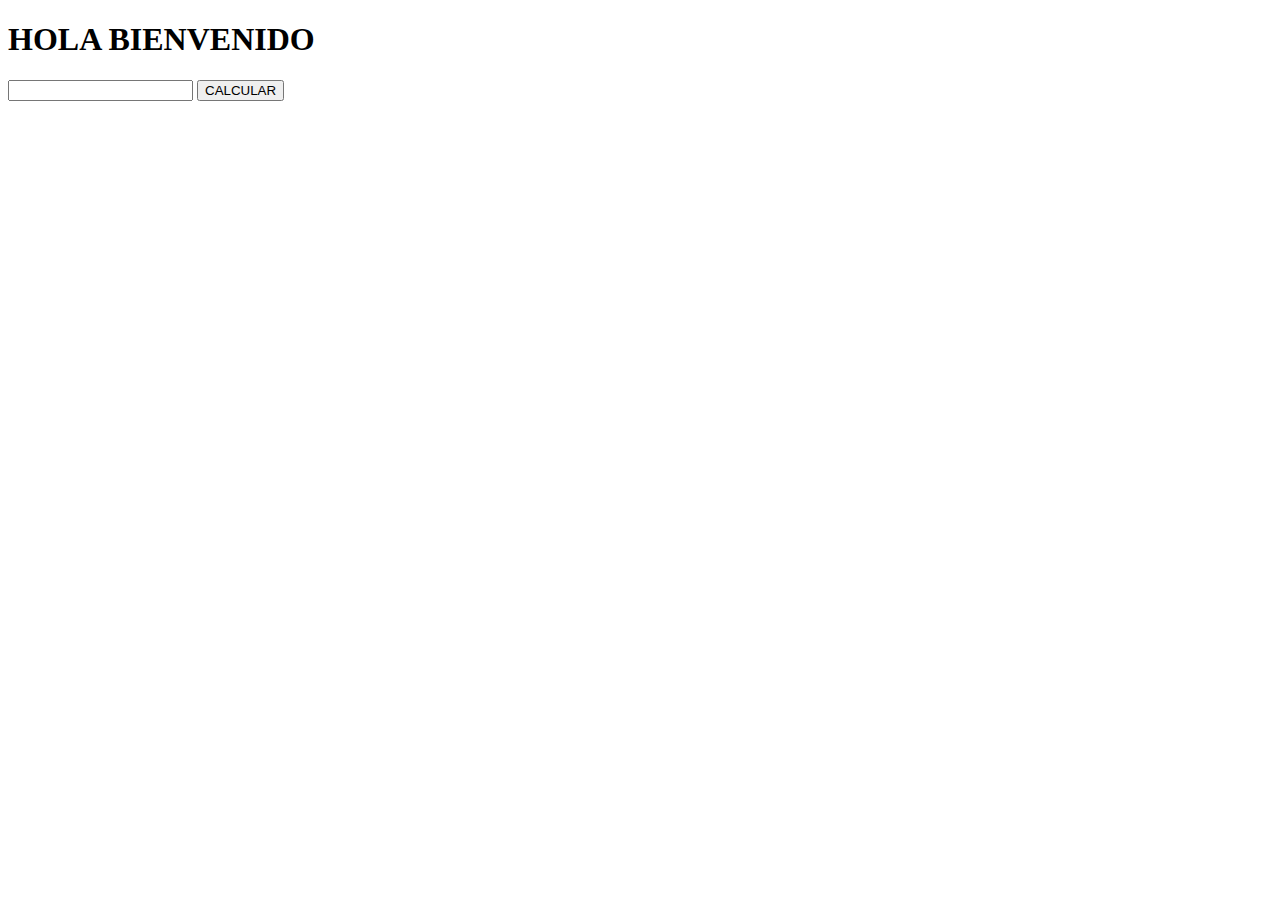
<file: ejercicio.html>
<!DOCTYPE html>
<html lang="en">
<head>
    <meta charset="UTF-8">
    <meta http-equiv="X-UA-Compatible" content="IE=edge">
    <meta name="viewport" content="width=device-width, initial-scale=1.0">
    <title>Document</title>
</head>
<body onload="cargarpagina()">

    <h1>HOLA BIENVENIDO</h1>

    <input type="text" id="nombre">
    <button onclick="calcular()">CALCULAR</button>
    
    <script src="js/jquery-3.6.1.min.js"></script>
    <script src="js/myjs.js"></script>
    
</body>
</html>
</file>
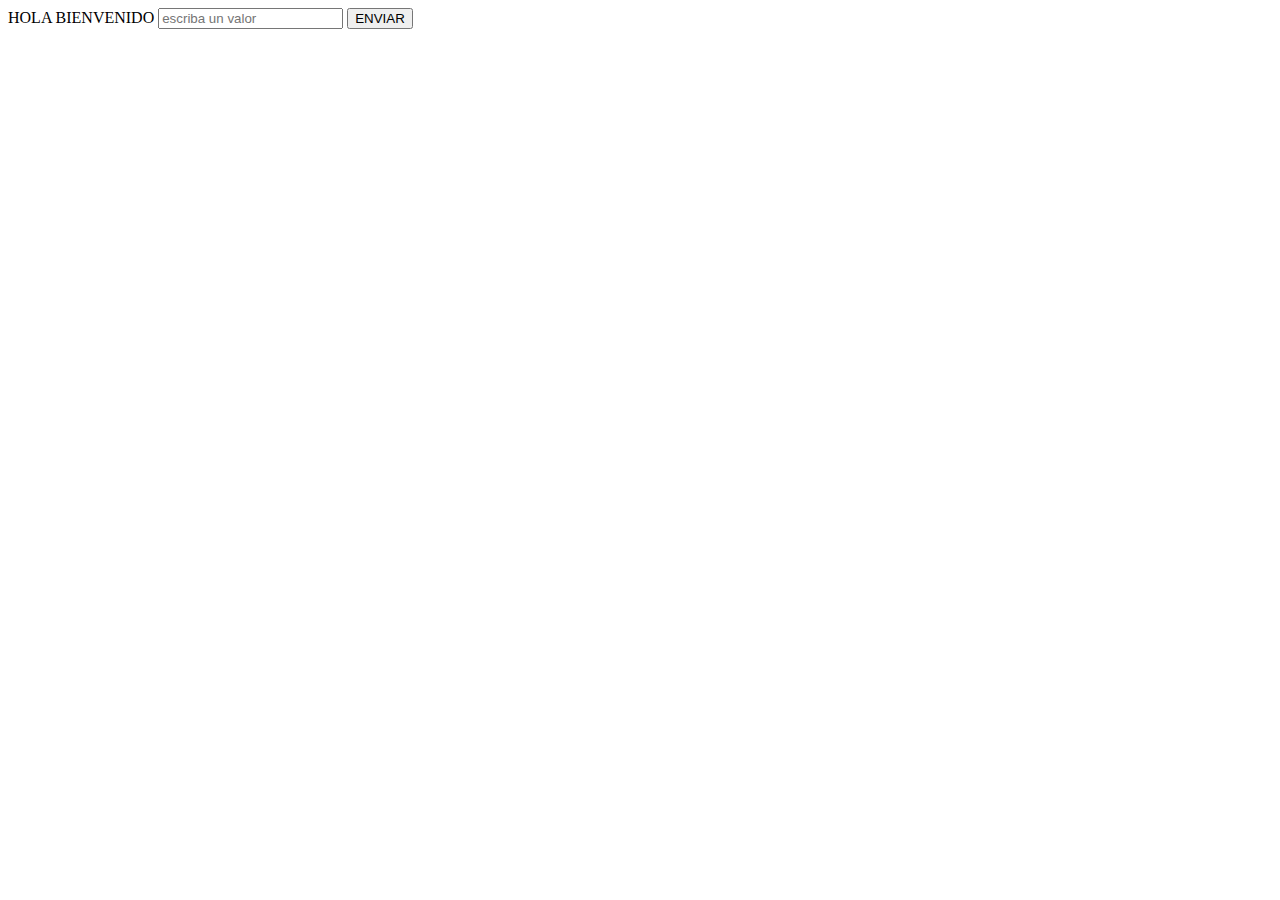
<file: html/clasejs.html>
<!DOCTYPE html>
<html lang="en">
<head>
    <meta charset="UTF-8">
    <meta http-equiv="X-UA-Compatible" content="IE=edge">
    <meta name="viewport" content="width=device-width, initial-scale=1.0">
    <title>Document</title>
</head>
<body>
    
    HOLA BIENVENIDO 
    <input type="text" id="valor" placeholder="escriba un valor">
    <button id="btn_enviar" onclick="calcular()">ENVIAR</button>
    <h1 id="titulo"></h1>
    <script>
        //variables
        const nameuno = "cualquier cosa";
        var name_dos = "cualquier cosa";
        let nameTres = "cualquier cosa";

        //tipos de datos

        let num_a = 5;
        let num_b = 10.2;
        let boolean = false;
        let stringvar = "hola soy un string";
        let arraynum = [1,2,3,4,5,"6","7","9"];
        let dias_semana = ["Lunes","Martes","Miercoles","Jueves","Viernes","Sabado","Domingo"];
        let users = [
            {name:"Wilder",last_name:"Duarte",age:31},
            {name:"Andres",last_name:"Neira",age:31},
            {name:"Angie",last_name:"Martinez",age:31}
        ]

        //operadores matematicos

        let suma = num_a + num_b;
        let resta = num_b - num_a;
        let multi = num_a * num_b;
        let divi = num_b / num_a;
        let module = num_b % num_a;
        let expo = num_a ^ num_b;
        resta = Math.round(resta);
        console.log("Suma: " + suma + "\nResta: " + resta + "\nMultiplicacion: " + multi);
        let concatenar = "Suma: ".concat(suma);
        console.log(concatenar);

        //operadores de comparacion < / > / <> / >= /
        //operadores logicos: Ternario ? / and && / or 
        var elvisLives = Math.PI > 4 ? "si" : "no";
        console.log(elvisLives); 
        let operador = true;
        console.log(!operador);

        //estructura 
        let cantarray = arraynum.length;
        if(cantarray > 7){
            console.log(cantarray);
            console.log(cantarray[7]);
            console.log(dias_semana[2]);
            console.log(dias_semana);
            console.log(users[0].name);
        }
        for(let i=0; i<dias_semana.length;i++){
            console.log(dias_semana[i]);
        }
        let i=0;
        while(i<users.length){
            console.log(users[i].name);
            i++;

        }
        function calcular(){
            let namevar = document.getElementById("valor").value;
            namevar = namevar.toUpperCase();
            document.getElementById("titulo").innerText = namevar;
        }
        document.getElementById("btn_enviar").addEventListener("click", function(){
            document.getElementById("titulo").style.color = "red";
            document.getElementById("titulo").style.backgroundColor = "aqua";
        })

    </script>

</body>
</html>
</file>
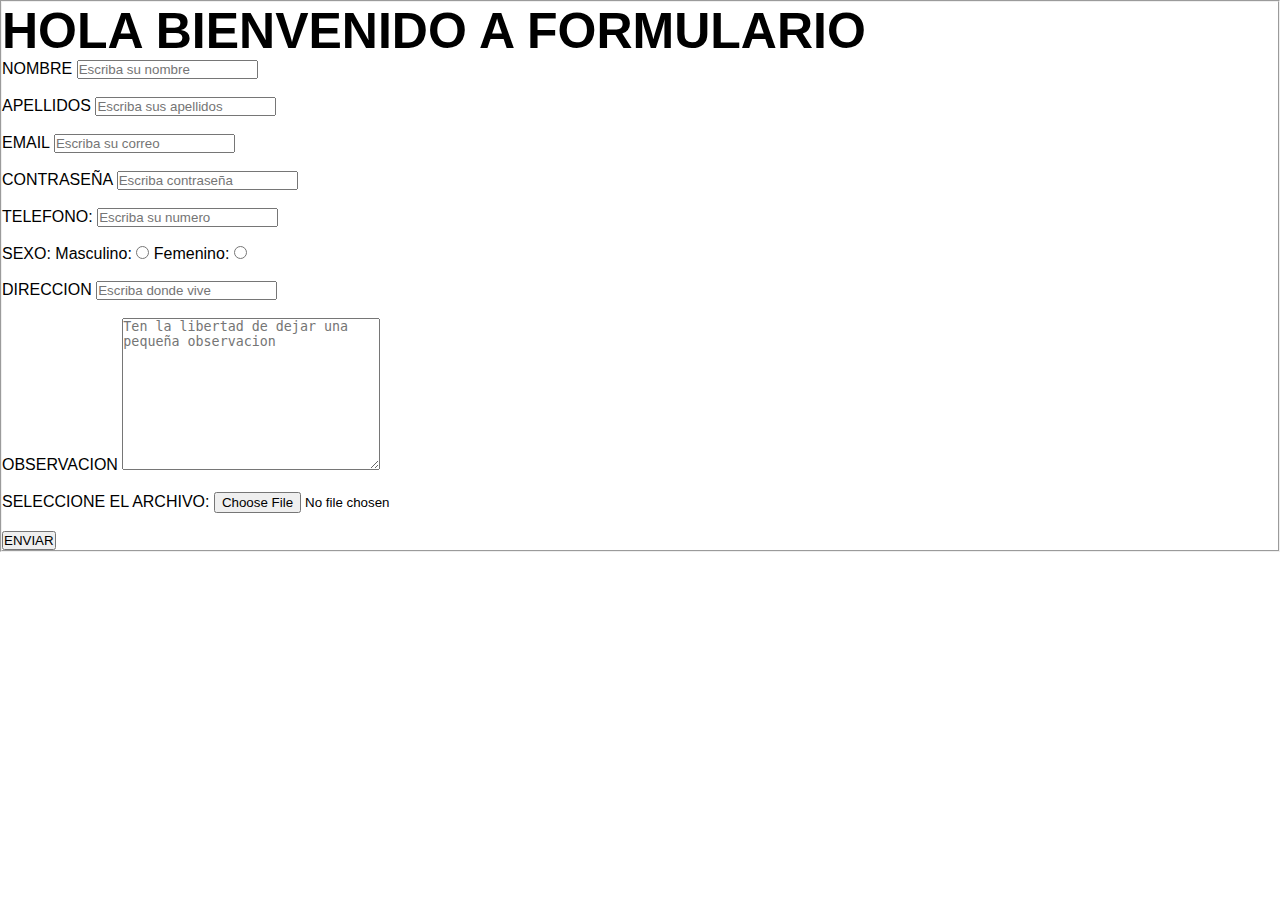
<file: html/form.html>
<!DOCTYPE html>
<html lang="en">
<head>
    <meta charset="UTF-8">
    <meta http-equiv="X-UA-Compatible" content="IE=edge">
    <meta name="viewport" content="width=device-width, initial-scale=1.0">
    <link rel="stylesheet" href="../css/style.css">
    <title>formulario</title>
</head>
<body id="fondo">
    

    <fieldset id="formulario">
        <form action="">
            <h1>HOLA BIENVENIDO A FORMULARIO</h1>
            <label for="nombre">NOMBRE</label>
            <input type="text" placeholder="Escriba su nombre" name="nombre" id="name" class="inputs" value="" readonly>
            <br>
            <br>
            <label for="apellidos">APELLIDOS</label>
            <input type="text" placeholder="Escriba sus apellidos" name="apellidos" id="apellidos" class="inputs" readonly>
            <br>
            <br>
            <label for="email">EMAIL</label>
            <input type="email" placeholder="Escriba su correo" id="email" value="" class="inputs" autocomplete="on">
            <br>
            <br>
            <label for="password">CONTRASEÑA</label>
            <input type="password" placeholder="Escriba contraseña" id="password" class="inputs" value="">
            <br>
            <br>
            <label for="Telefono">TELEFONO: </label>
            <input type="tel" placeholder="Escriba su numero" name="telefono" id="telefono" class="inputs" maxlength="10" minlength="10">
            <br>
            <br>
            <label for="Sexo">SEXO: </label>
            Masculino: <input type="radio" name="sexo" value="M" id="Hombre">
            Femenino: <input type="radio" name="sexo" value="F" id="Mujer">
            <br>
            <br>
            <label for="">DIRECCION</label>
            <input type="text" placeholder="Escriba donde vive" class="inputs">
            <br>
            <br>
            <label for="">OBSERVACION</label>
            <textarea name="" id="" cols="30" rows="10" placeholder="Ten la libertad de dejar una pequeña observacion"></textarea>
            <br>
            <br>
            <label for="Archivo">SELECCIONE EL ARCHIVO: </label>
            <input type="file" class="inputs">
            <br>
            <br>
            <button>ENVIAR</button></form>
    </fieldset>

</body>
</html>
</file>
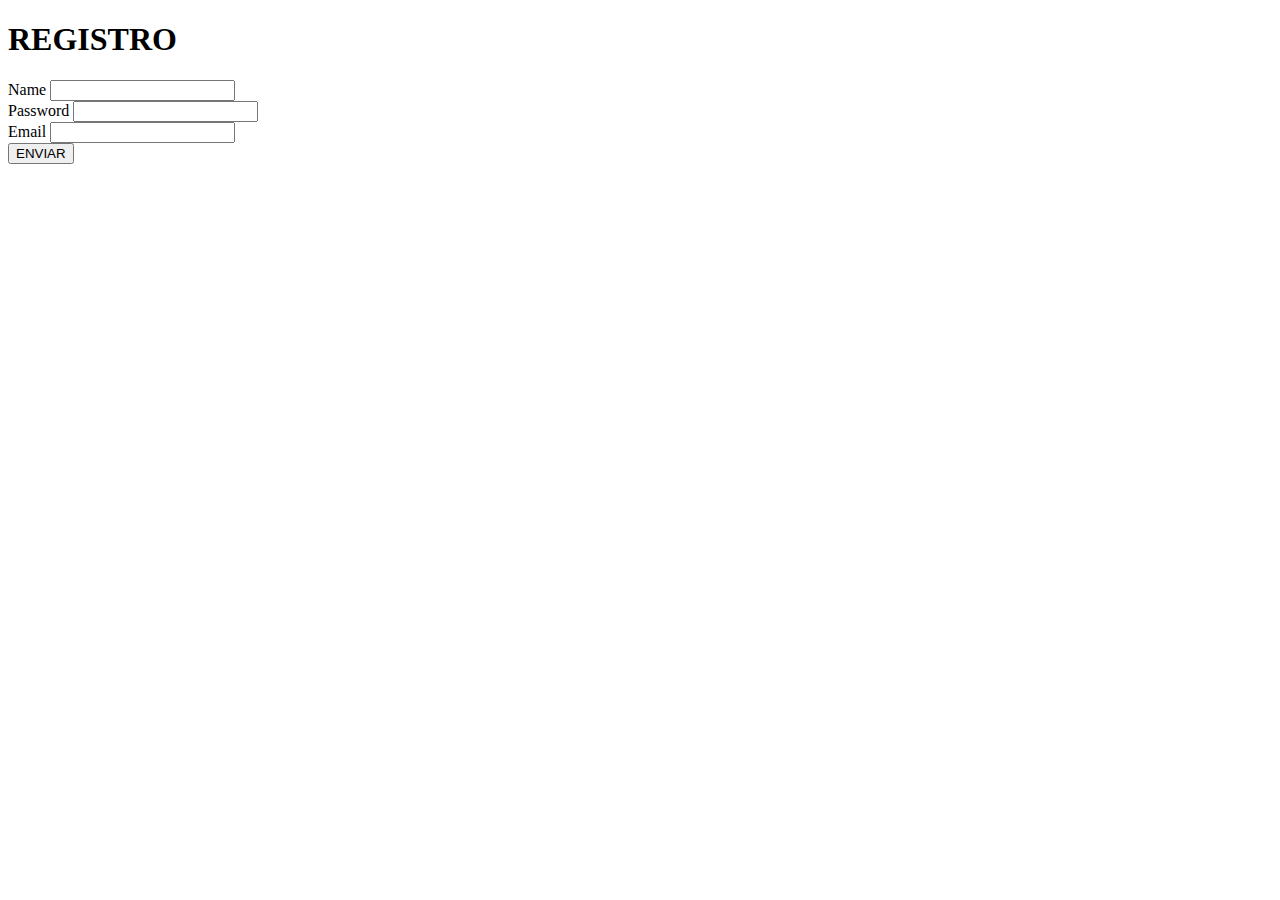
<file: html/formjs.html>
<!DOCTYPE html>
<html lang="en">
<head>
    <meta charset="UTF-8">
    <meta http-equiv="X-UA-Compatible" content="IE=edge">
    <meta name="viewport" content="width=device-width, initial-scale=1.0">
    <title>Document</title>
</head>
<body>
    <form action="" id="form">
        <h1>REGISTRO</h1>
        <div class="grupo">
            <label for="">Name</label>
            <input type="text" id="name">
        </div>
         <div class="grupo">
            <label for="">Password</label>
            <input type="password" id="password">
        </div>
         <div class="grupo">
            <label for="">Email</label>
            <input type="email" id="email">
        </div>
        <button type="submit">ENVIAR</button>
        <p id="espacioinfo"></p>

    </form>
    <script>
        const form = document.getElementById("form");
        const name = document.getElementById("name");
        const password = document.getElementById("password");
        const email = document.getElementById("email");
        const espacioinfo = document.getElementById("espacioinfo");
        form.addEventListener("submit", evento=>{
            evento.preventDefault();
            let val_email = /^\w+([\.-]?\w+)*@\w+([\.-]?\w+)*(\.\w{2,3})+$/;
            let info = "";
            let validar = false;
            if(name.value.length < 3){
                info += "Nombre demasiado corto<br>";
                validar = true;
            }
            if(password.value.length < 8){
                info += "Password demasiado corto<br>";
                validar = true;
            }
            if(!val_email.test(email.value)){
                info += "Email invalido<br>";
                validar = true;
            }
            if(validar){
                espacioinfo.innerHTML = info;
                espacioinfo.style.color = "red";
            }
            else{
                espacioinfo.innerText = "Enviado con exito";
                espacioinfo.style.color = "green";
            }
        });
    </script>
</body>
</html>
</file>
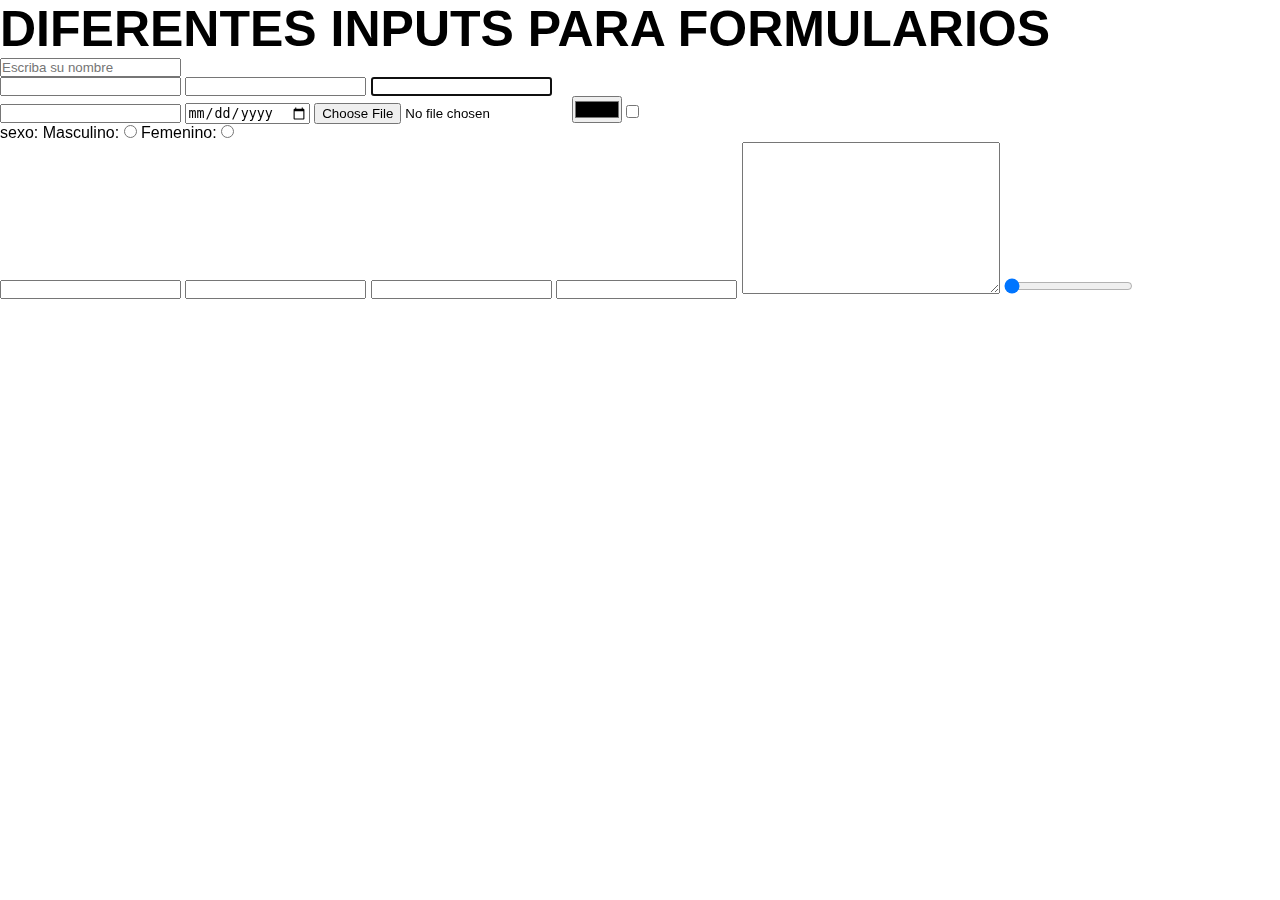
<file: html/newform.html>
<!DOCTYPE html>
<html lang="en">
<head>
    <meta charset="UTF-8">
    <meta http-equiv="X-UA-Compatible" content="IE=edge">
    <meta name="viewport" content="width=device-width, initial-scale=1.0">
    <link rel="stylesheet" href="../css/style.css">
    <title>INPUTS DE HTML</title>
</head>
<body>
    <h1>DIFERENTES INPUTS PARA FORMULARIOS</h1>

    <input type="text" placeholder="Escriba su nombre" id="nombrepersona" class="tipoinputs">
    <br>
    <input type="text" autocomplete="off">
    <input type="text" autocomplete="on">
    <input type="text" autofocus>
    <br>
    <input type="password" class="tipoinputs">
    <input type="date" class="tipoinputs">
    <input type="file">
    <input type="color">
    <input type="checkbox">
    <br>
    <label for="sexo">sexo: </label>
    Masculino: <input type="radio" name="sexo" id="mas" value="H">
    Femenino: <input type="radio" name="sexo" id="fem" value="M">
    <br>
    <input type="email">
    <input type="tel" maxlength="10" minlength="10">
    <input type="number">
    <input type="search">
    <textarea name="" id="" cols="30" rows="10"></textarea>
    <input type="range" min="0" max="5" step="1" value="0">

</body>
</html>
</file>
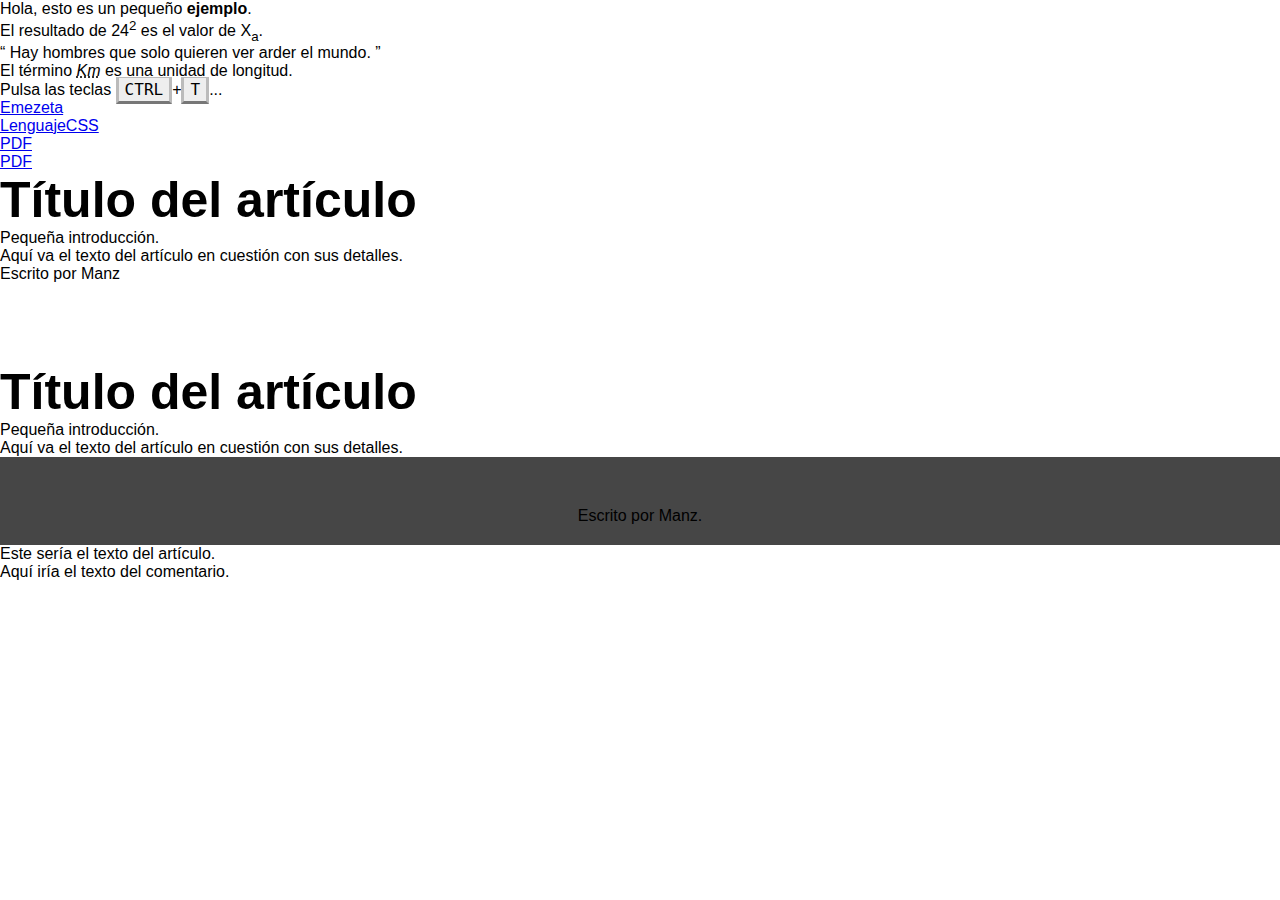
<file: html/semantica.html>
<!DOCTYPE html>
<html lang="en">
<head>
    <meta charset="UTF-8">
    <meta http-equiv="X-UA-Compatible" content="IE=edge">
    <meta name="viewport" content="width=device-width, initial-scale=1.0">
    <link rel="stylesheet" href="../css/style.css">
    <title>Semantica</title>
</head>
<body>
    <p>Hola, esto es un pequeño <strong>ejemplo</strong>.</p>

    <p>El resultado de 24<sup>2</sup> es el valor de X<sub>a</sub>.</p>

    <p>
        <q cite="http://www.imdb.com/title/tt0468569/">
          Hay hombres que solo quieren ver arder el mundo.
        </q>
      </p>

      <p>
        El término <dfn><abbr title="Kilómetro">Km</abrr></dfn> es una unidad de longitud.
      </p>

      <p>Pulsa las teclas <kbd>CTRL</kbd>+<kbd>T</kbd>...</p>

     <style>
     kbd {
       font-family: "Victor Mono", monospace;
       padding: 2px 6px;
       background: #eee;
       border: 3px solid #bbb;
       border-top-width: 1px;
       border-bottom: 3px solid #777;
      }
     </style>

<ul>
    <li><a rel="author" href="http://www.emezeta.com/">Emezeta</a></li>
    <li><a href="http://lenguajecss.com/" target="_blank">LenguajeCSS</a></li>
    <li><a href="http://pagina.com/documento.pdf" download="A-38.pdf">PDF</a></li>
    <li><a href="http://pagina.com/documento-en.pdf" hreflang="en">PDF</a></li>
  </ul>

  <div class="articulo">
    <h1>Título del artículo</h1>
    <p class="intro">Pequeña introducción.</p>
    <p class="contenido">Aquí va el texto del artículo en cuestión con sus detalles.</p>
    <p class="pie">Escrito por Manz</p>
  </div>

  <article>
    <header>
      <h1>Título del artículo</h1>
      <p class="intro">Pequeña introducción.</p>
    </header>
    <p class="contenido">Aquí va el texto del artículo en cuestión con sus detalles.</p>
    <footer>
      <p>Escrito por Manz.</p>
    </footer>
  </article>

  <article class="post">
    <p>Este sería el texto del artículo.</p>
    <article class="comentario">
      <p>Aquí iría el texto del comentario.</p>
    </article>
  </article>


</body>
</html>
</file>
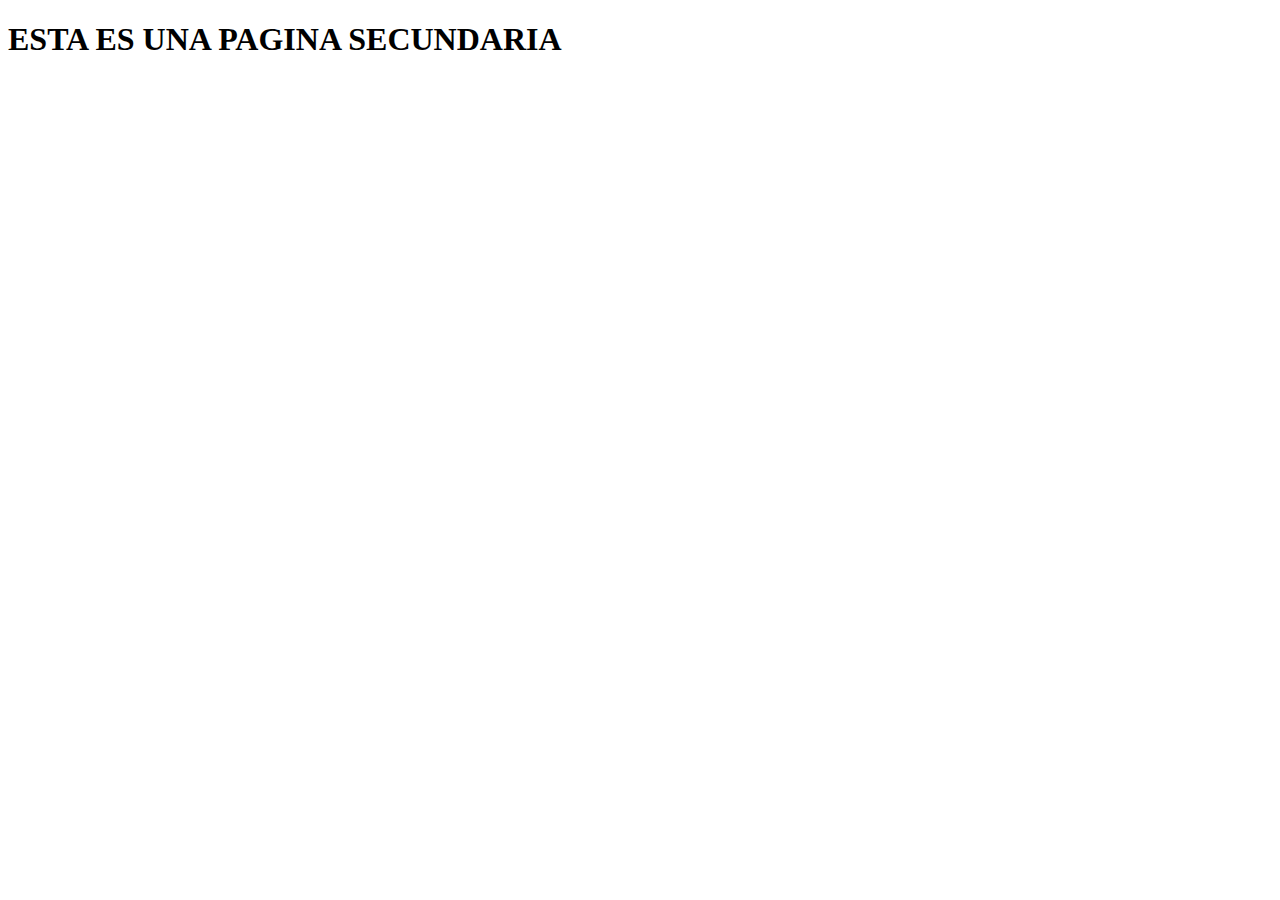
<file: html/subpagina.html>
<!DOCTYPE html>
<html lang="en">
<head>
    <meta charset="UTF-8">
    <meta http-equiv="X-UA-Compatible" content="IE=edge">
    <meta name="viewport" content="width=device-width, initial-scale=1.0">
    <title>Document</title>
</head>
<body>
    <h1>ESTA ES UNA PAGINA SECUNDARIA</h1>
</body>
</html>
</file>
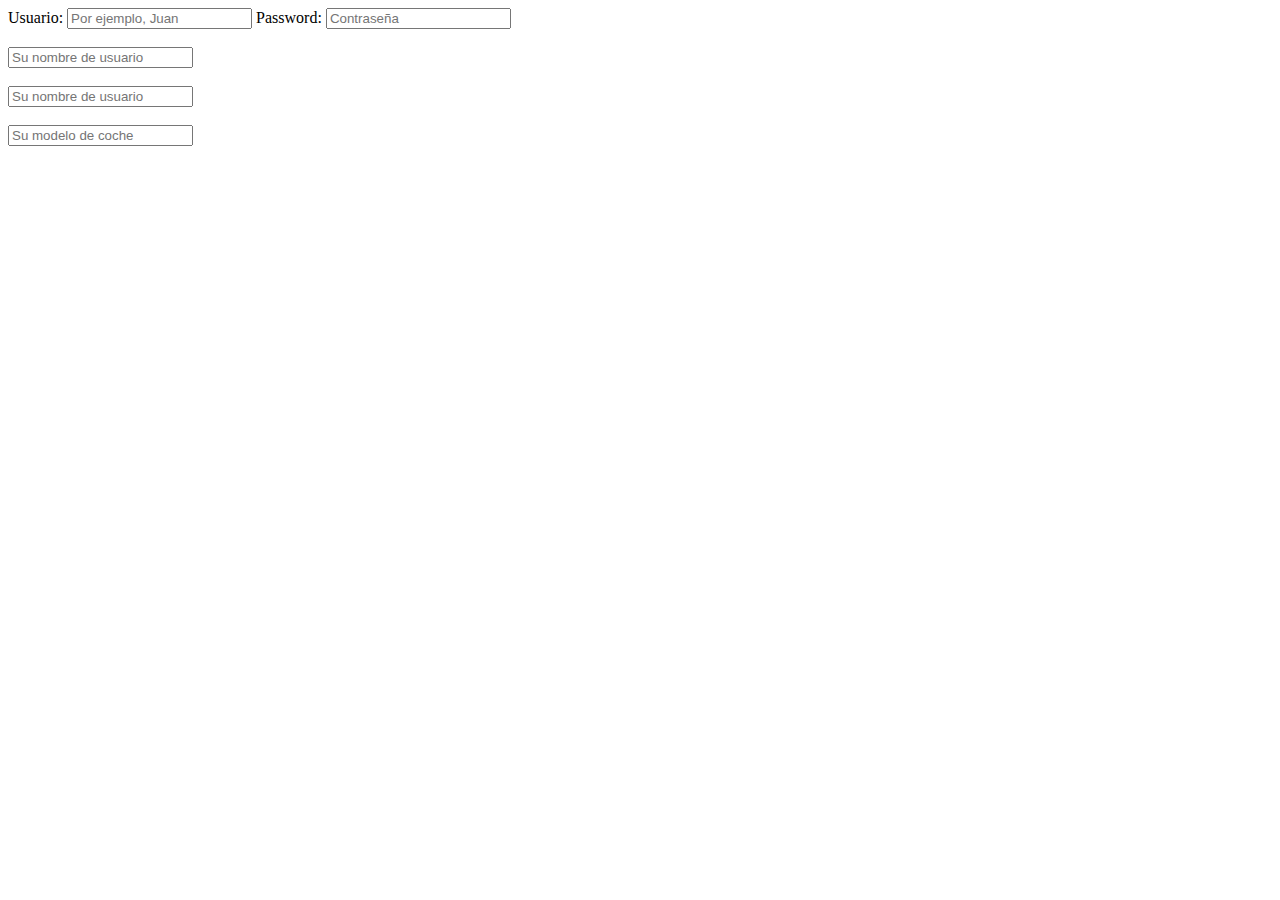
<file: html/validaciones.html>
<!DOCTYPE html>
<html lang="en">
<head>
    <meta charset="UTF-8">
    <meta http-equiv="X-UA-Compatible" content="IE=edge">
    <meta name="viewport" content="width=device-width, initial-scale=1.0">
    <title>Validaciones</title>
</head>
<body>
    <form name="formulario" method="post" action="/send.php">
        <!-- Nombre de usuario. Obligatorio, entre 5-40 carácteres -->
        Usuario:
        <input type="text" name="nombre" placeholder="Por ejemplo, Juan"
               minlength="5" maxlength="40" required />
        <!-- Contraseña. Obligatorio, mínimo 11 carácteres -->
        Password:
        <input type="password" name="pass" placeholder="Contraseña"
               minlength="11" required />
    </form>
    <br>

    <form name="formulario" method="post" action="/send.php">
        <!-- Nombre de usuario. Obligatorio, entre 5-40 carácteres
           Sólo se permiten letras y números -->
        <input type="text" name="nombre" placeholder="Su nombre de usuario"
               minlength="5" maxlength="40" required pattern="[A-Za-z0-9]+" />
    </form>
    <br>

    <form name="formulario" method="post" action="/send.php">
        <!-- Nombre de usuario. Obligatorio, entre 5-40 carácteres
           Sólo se permiten letras y números -->
        <input type="text" name="nombre" placeholder="Su nombre de usuario"
               required pattern="[A-Za-z0-9]{5,40}"
               title="Letras y números. Tamaño mínimo: 5. Tamaño máximo: 40" />
    </form>
    <br>


    <form name="formulario" method="post" action="/send.php">
        <!-- Modelo de coche. Obligatorio, opciones posibles: A1, A3, A4 y A15
           Sólo se permiten letras y números -->
        <input type="text" name="coche" placeholder="Su modelo de coche"
               required pattern="A|a(1|3|4|15)"
               title="Modelos posibles: A1, A3, A4 y A15" />
    </form>

     

</body>
</html>
</file>
<file: css/style.css>
* {
    margin: 0;
    padding: 0;
    box-sizing: border-box;
}

body {
    font-family: 'Roboto', sans-serif;
}

h1 {
    font-size: 50px;
}

.contenedor {
    width: 90%;
    max-width: 1400px;
    margin: auto;
    overflow: hidden;
}

header::before {
    content: "";
    display: block;
    margin-bottom: 80px;
}

nav {
    width: 100%;
    height: 80px;
    background: #fff;
    border-bottom: 1px solid transparent;
    box-shadow: 1px 1px 10px 0 rgba(0,0,0,.2);
    position: fixed;
    top: 0;
    z-index: 100;
}

.nav {
    display: flex;
    height: 80px;
    width: 100%;
    align-items: center;
}

.enlaces-header {
    font-weight: 300;
    margin: auto;
    transition: all ease-in-out .6s;
}

.nav .enlaces-header a {
    color: #5d6678;
    text-decoration: none;
    margin-left: 20px;
    padding: 12px;
    border-radius: 10px;
}

.nav .enlaces-header a:hover {
    color: #fff;
    background-color: #d03d3d;
    border-color: #d03d3d;
    transition: all ease-in-out .5s;
}

.hamburguer{
    height: 80px;
    width: 80px;
    text-align: center;
    z-index: 100;
    cursor: pointer;
    transition: color 0.5s ease-in;
    display: none;
}

.hamburguer > i{
    font-size: 25px;
    line-height: 80px;
}

.titulospro {
    text-align: left;
    margin: 20px 0;
}

.contenido-header {
    width: 80%;
    height: 600px;
    display: flex;
    justify-content: space-between;
    align-items: center;
    text-align: center;
    margin: 0 auto;
}

.contenido-header > img {
    width: 300px;
    height: 300px;
    margin-left: 50px;
    animation: ease-in animacion 0.5s;
}

.textos-header {
    margin: 0 0 0 30px;
}

.contenido-header P {
    font-weight: 300;
    margin-top: 14px;
    color: #5d6678;
    text-align: justify;
}

@keyframes animacion {
    0% { transform: scale(0); }
    100% { transform: scale(1); }
}

.contenido-header a {
    margin: 28px 0 0 0;
    width: 150px;
    display: inline-block;
    background-color: #d03d3d;
    text-align: center;
    color: #fff;
    text-decoration: none;
    padding: 12px 0;
    border-radius: 5px;
    font-weight: 400;
    font-size: 16px;
    text-transform: uppercase;
    box-shadow: 0 8px 32px rgba(97, 31, 31, 0.46);
}



/*#####################  EDUCATION  ###########################*/
.section-education{
    background-color: darkgrey;

}

.section-education .title{
    display: block;
    margin: 15px 0;
    width: 100%;
    text-align: center;
}

.content-education{
    display: flex;
    flex-wrap: wrap;
    justify-content: space-around;
    padding-bottom: 30px;
}

.education{
    width: 30%;
    background-color: #fff;
    border-radius: 8px;
    padding: 30px;



}
.education i{
    border: 2px solid;
    border-radius: 50%;
    background-color: #d03d3d;
    color: #fff;
    width: 50px;
    height: 50px;
    font-size: 22px;
    text-align: center;
    line-height: 36px;


}

.education:hover{
    background-color: #d03d3d;
    box-shadow: 0 0 8px gray;
    transition: all ease-in-out .4s;
    color: #fff;
}

.content-education .education a{
    color: gray;
    font-size: 12px;
    text-decoration: none;

}
.content-education .education a:hover{
    color: #fff;
}

/*#####################  CERTIFICANTES    ###########################*/
.section-certificantes .title{
    display: block;
    margin: 15px 0;
    width: 100%;
    text-align: center;
    text-transform: uppercase;
}

.content-certificantes{
    display: flex;
    flex-wrap: wrap;
    justify-content: space-around;
    padding-bottom: 30px;
}

.certificantes{
    width: 22%;
    border-radius: 5px;
    border: 1px solid red;
    padding: 15px;
    text-align: center;
    margin-top: 15px;


}

.certificantes img{
    height: 80px;
    width: auto;

}
.certificantes a{
    font-size: 12px;
    color: gray;
    text-decoration: none;
}

.certificantes:hover{
    background-color: #d03d3d;
    box-shadow: 0 0 8px gray;
    transition: all ease-in-out .4s;
    color: #fff;
    transform: scale(1.1);
    
}
.certificantes a:hover{
    color: #fff;
}


/*#####################  PIE DE PAGINA  ###########################*/

footer{
    background-color: rgba(70,70,70);
    padding: 50px 0 20px 0;
    overflow: hidden;
    display: flex;
    flex-wrap: wrap;
    justify-content: space-evenly;
    margin: auto;
    
}
.partFooter{
    width: 22%;
    text-align: center;

}
.partFooter img{
    width: 60%;
}
.partFooter h4{
    color: #fff;
    font-size: 20px;
    font-weight: 400;
    margin-bottom: 15px;
    background-color: #d03d3d;
    padding: 5px 0;
    border: 1px solid #d03d3d;
    border-radius: 5px;
}

.contact{
    margin: 10px;
    display: block;
    text-align: left;

}
.contact > i{
    float: left;
    margin: 0 0 0 10px;
    color: #fff;
    border-radius: 50%;
    border: 1px solid #fff;
    height: 30px;
    width: 30px;
    line-height: 28px;
    text-align: center;
    align-items: center;

}
.contact > p{
    margin-left: 50px;
    align-items: center;
    line-height: 28px;
    font-weight: 500;
    color: #fff;
    
}

.partFooter > a{
    display: block;
    text-decoration: none;
    color: #fff;
    margin-bottom: 10px;
    font-weight: 500;
    padding: 5px;
}

.partFooter > a:hover{
    background-color: #d03d3d;
    border-color: #d03d3d;
    border-radius: 5px;
    transition: all ease-in-out 0.6s;
}

.social-media > a >i{
    font-size: 20px;
    display: inline-block;
    color: #fff;
    border: 1px solid #fff;
    width: 38px;
    height: 38px;
    line-height: 36px;
    cursor: pointer;
    margin-top: 20px;
    text-align: center;
    transition: all ease-in-out .3s;
    margin-right: 5px;
    border-radius: 50%;
    
}
.social-media > a > i:hover{
    background-color: #d03d3d;
    border-color: #d03d3d;
}

/*#####################  BREAKPOINTS  ###########################*/

@media screen and (max-width: 700px){
    .hamburguer{
        display: block;
    }
    .enlaces-header{
        position: fixed;
        background-color: #d03d3d;
        top: 0;
        right: 0;
        width: 100%;
        height: 100vh;
        display: flex;
        align-items: center;
        flex-direction: column;
        clip-path: circle(0.0% at 0 0);
    }

    .nav .hamburgueropen{
        clip-path: circle(150.0% at 0 0);
    }

    .nav .enlaces-header a{
        color: #fff;
        background-color: #993e3e;
        text-transform: uppercase;
        font-weight: 800;
        width: 50%;
        text-align: center;
        margin-top: 20px;

    }

    h1{
        font-size: 25px;
        margin-top: 10px;

    }

    .textos-header{
        margin: 0px;

    }

    .contenido-header{
        display: block;
        height: auto;
        margin-bottom: 15px;
    }
    .contenido-header < img{
        margin: 25px 0 0 0;
        width: 150px;
        height: 150px;

    }


    /*--------------------------------section education-------------------------------*/

    .education{
        width: 90%;
        margin-bottom: 15px;
    }

    /*--------------------------------section certificates-------------------------------*/

    .certificantes{
        width: 45%;
        
    }
    .certificantes img{
        height: 80px;
    }


    /*--------------------------------section footer-------------------------------*/

    .partFooter img{
        display: none;
    }

    .partFooter{
        width: 80%;
    }
}
</file>
